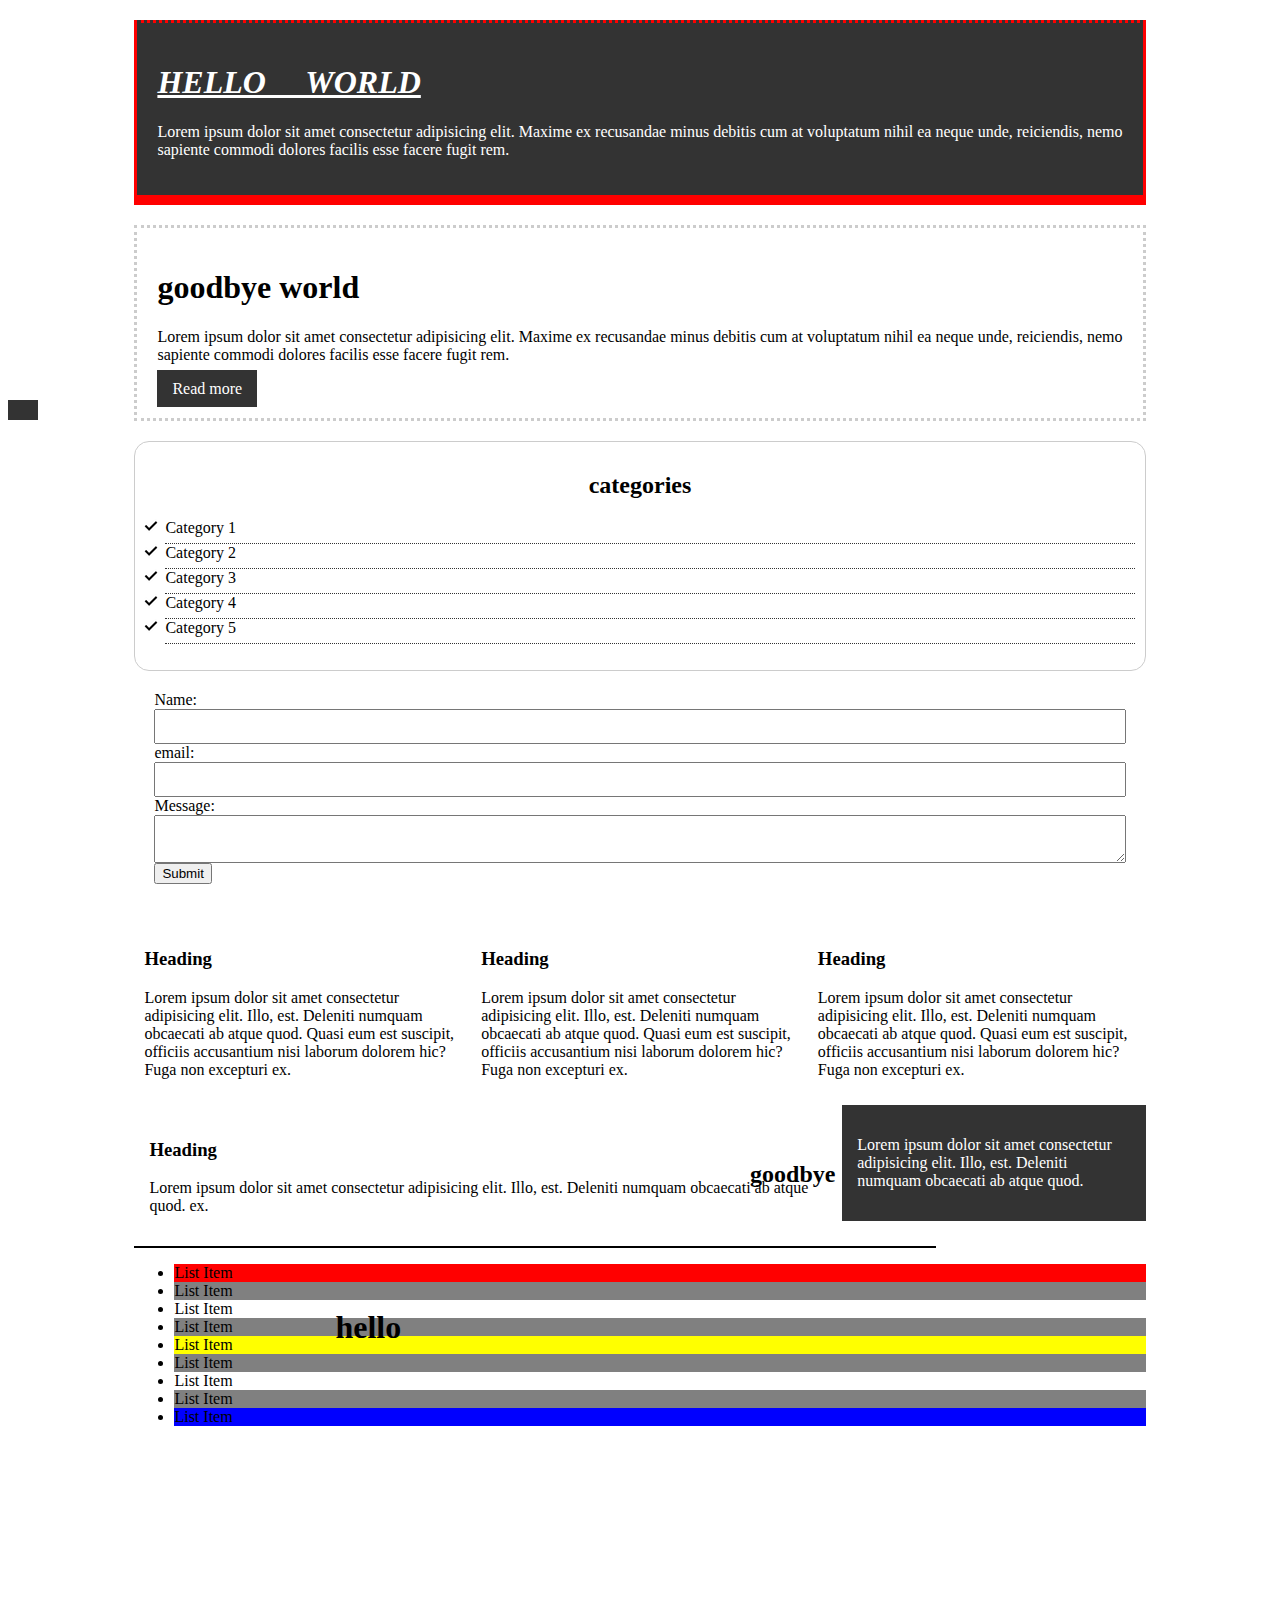
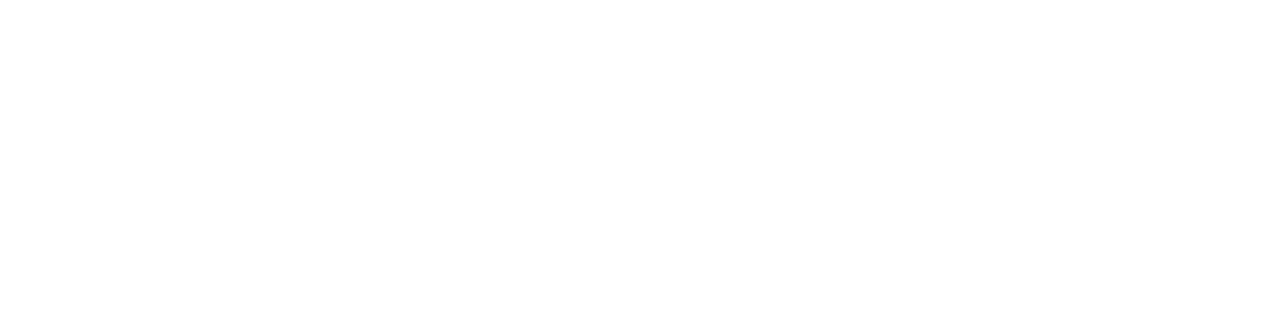
<file: css cheat sheet/index.html>
<html>
    <head> 
        <title>CSScheatsheet</title>
       <link rel="stylesheet" type="text/css" href="css/style.css">
    </head>
    <body>
        <div class="container">
        <div class="box-1">
        <h1>hello world</h1>
        <p>Lorem ipsum dolor sit amet consectetur adipisicing elit. Maxime ex recusandae minus debitis cum at voluptatum nihil ea neque unde, reiciendis, nemo sapiente commodi dolores facilis esse facere fugit rem.</p>
    </div>
    <div class="box-2">
        <h1>goodbye world</h1>
        <p>Lorem ipsum dolor sit amet consectetur adipisicing elit. Maxime ex recusandae minus debitis cum at voluptatum nihil ea neque unde, reiciendis, nemo sapiente commodi dolores facilis esse facere fugit rem.</p>
        <a class="button" href="">Read more</a>
    </div> 


    <div class="categories">
        <h2>categories</h2>
        <ul>
            <li><a href="#">Category 1</a></li>
            <li><a href="#">Category 2</a></li>
            <li><a href="#">Category 3</a></li>
            <li><a href="#">Category 4</a></li>
            <li><a href="test.html">Category 5</a></li>
        </ul>
    </div>
    <form class="my-form">
        <div class="form group"> 
            <label for="">Name: </label>
            <input type="text" name="name">

        </div>
        <div class="form group"> 
            <label for="">email: </label>
            <input type="text" name="email">

        </div>
        <div class="form group"> 
            <label for="">Message: </label>
            <textarea name="message"></textarea>

        </div>
        <input class="buttom" type="submit" value="Submit" name="">
    </form>

    <div class="block">
        <h3>Heading</h3>
<p> Lorem ipsum dolor sit amet consectetur adipisicing elit. Illo, est. Deleniti numquam obcaecati ab atque quod. Quasi eum est suscipit, officiis accusantium nisi laborum dolorem hic? Fuga non excepturi ex.</p>
    </div>
    <div class="block">
        <h3>Heading</h3>
<p> Lorem ipsum dolor sit amet consectetur adipisicing elit. Illo, est. Deleniti numquam obcaecati ab atque quod. Quasi eum est suscipit, officiis accusantium nisi laborum dolorem hic? Fuga non excepturi ex.</p>
    </div>
    <div class="block">
        <h3>Heading</h3>
<p> Lorem ipsum dolor sit amet consectetur adipisicing elit. Illo, est. Deleniti numquam obcaecati ab atque quod. Quasi eum est suscipit, officiis accusantium nisi laborum dolorem hic? Fuga non excepturi ex.</p>
    </div>


    <div class="clr"> </div>
    <div id="main-block">
        <h3>Heading</h3>
        <p> Lorem ipsum dolor sit amet consectetur adipisicing elit. Illo, est. Deleniti numquam obcaecati ab atque quod.  ex.</p>
    </div>
    <div id="sidebar">
    
        <p> Lorem ipsum dolor sit amet consectetur adipisicing elit. Illo, est. Deleniti numquam obcaecati ab atque quod. </p>
    </div>

    <div class="clr"></div>

    <div class="p-box">
    <h1>hello</h1>
    <h2>goodbye</h2>
</div>
<ul class="my-list">
  <li>List Item</li>  
  <li>List Item</li>  
  <li>List Item</li>  
  <li>List Item</li>  
  <li>List Item</li>  
  <li>List Item</li>  
  <li>List Item</li>  
  <li>List Item</li>  
  <li>List Item</li>  
</ul>
</div>

<a class="fix-me button"  href="hello"></a>

<div style="margin-top: 500px;"></div>
    </body>
</html>
</file>
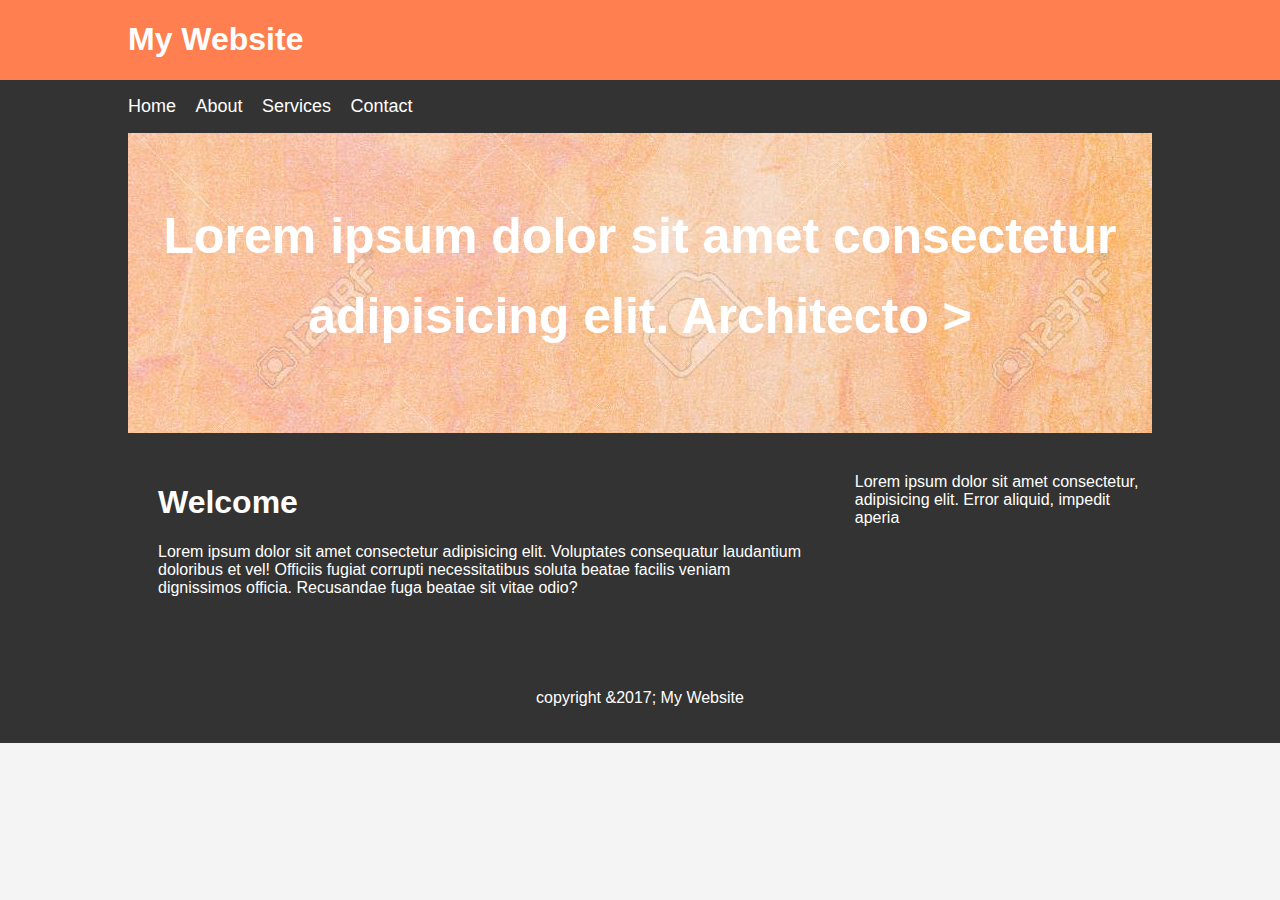
<file: my website/index.html>
<html>
<head>
    <title>My Website</title>
    <link rel="stylesheet" href="css/style.css">
</head>
<body>
 <header id="main-header">
     <div class="container">
     <h1>My Website</h1>
    </div>
 </header>   

 <nav id="navbar">
    <div class="container">
    <ul>
        <li><a href=#>Home</a></li>
        <li><a href=#>About</a></li>
        <li><a href=#>Services</a></li>
        <li><a href=#>Contact</a></li>
    </ul>
   </div>
<nav>

    <section id="showcase"   
<div class="container">
  
<h1>
    Lorem ipsum dolor sit amet consectetur adipisicing elit. Architecto 

</div>
    ></section>

    <div class="container">
 <section id="main">
     <h1>Welcome</h1>
     <p>Lorem ipsum dolor sit amet consectetur adipisicing elit. Voluptates consequatur laudantium doloribus et vel! Officiis fugiat corrupti necessitatibus soluta beatae facilis veniam dignissimos officia. Recusandae fuga beatae sit vitae odio?</p>
 </section>
<aside id="sidebar">
Lorem ipsum dolor sit amet consectetur, adipisicing elit. Error aliquid, impedit aperia
</aside>
</div>

<footer id="main-footer">
    <p>copyright &2017; My Website</p>
</footer>

</body>

</html>
</file>
<file: css cheat sheet/css/style.css>
/* * {
  margin: 0;
  padding: 0; */
}

body {
  background-color: #f4f4f4;
  color: 555555;

  font-family: Arial, Helvetica, sans-serif;
  font-size: 12px;
  font-weight: normal;
/* Same as above */
  font: normal 16px Arial, Helvetica, sans-serif;

  line-height: 1.6em;
  margin: 0;
}

a{
  text-decoration: none;
  color: #000;  
}

a:hover{
    color: red;
}
a:active{
    color:green;
}

a:visited{
  }

.container {
  width: 80%;
  margin: auto;
}

.button {
    background-color: #333;
    color: #fff;
    padding: 10px 15px;
    border: none;


}

.button :hover {
    background: red;
    color: white;


} 
.clr {
    clear: both;
}

.box-1 {
  background-color: #333333;
  color: #fff;
  border-right: 5px red solid;
  border-left: 5px red solid;
  border: red solid;
  border-width: 3px;
  border-bottom-width: 10px;
  border-top-style: dotted;

  padding-top: 20px;
  padding-bottom: 20px;
  padding-right: 20px;
  padding-left: 20px;
/* Same as above */
  padding: 20px;


  margin-top: 20px;
  margin: 20px 0;
}



.box-1 h1{
    font-family: Tahoma;
    font-weight: 800;
    font-style: italic;
    text-decoration: underline;
    text-transform: uppercase;
    letter-spacing; 0.2em;
    word-spacing: 1em;

}


.box-2{
    border: 3px dotted  #ccc;
    padding: 20px;
    margin: 20px 0;
}


.categories{
 border: 1px#ccc solid;
 padding: 10px;
 border-radius: 15px;   
}


.categories h2{
    text-align: center;
}

.categories ul{
    padding:0;
    padding-left: 20px;

list-style: square;
list-style: none;

}


.categories li{
    padding-bottom: 6px;
    border-bottom: dotted 1px #333;
    list-style-image: url('../images/check.png');

}

.my-form{
    padding: 20px;
}

.my-form .form-group{
    padding-bottom: 15px;
}

.my-form label{
    display: block;
}

.my-form input[type="text"], .my-form textarea{
    padding: 8px;
    width: 100%;
}

.block{
    float: left;
    width: 33.3%;
    border: 1 px solid #ccc;
    padding: 10px;
    box-sizing: border-box;
}

#main-block{
    float: left;
    width: 70%;
    padding: 15px;
    box-sizing: border-box;
}

#sidebar{
    float: right;
    width: 30%;
    background-color: #333;
    color: #fff;
    padding: 15px;
    box-sizing: border-box;
}

.p-box{
    width: 800px;
    height: 500 px;
    border: 1px solid;
 margin-top: 30 px;
    position: relative; 
    background-image: url('../images/bgimage.jpeg');   

    background-position: 100px 200 px;
    background-repeat: no-repeat;
    background-position: center top;
}


.p-box h1{
    position: absolute;
    top: 40px;
    left: 200px;
}

.p-box h2{
    position: absolute;
    bottom: 40px;
    right: 100px;
}

.fix-me{
    position: fixed;
    top: 400px;
    color: white;
}

.my-list li:first-child{
    background: red;
}

.my-list li:last-child{
    background:blue;
}

.my-list li:nth-child(5){
    background: yellow;
}

.my-list li:nth-child(even){
    background: grey;
}
</file>
<file: my website/css/style.css>
body {
  background-color: #f4f4f4;
  color: #555;
  font-family: Arial, Helvetica, sans-serif;
  font-size: 16px;
  line-height: 1.63m;
  margin: 0;
}

.container {
  width: 80%;
  margin: auto;
  overflow: hidden;
}

#main-header {
  background-color: coral;
  color: #fff;
}

#navbar {
  background-color: #333;
  color: white;
}

#navbar ul {
  padding: 0;
  list-style: none;
}

#navbar li {
  display: inline;
}

#navbar a {
  color: #fff;
  text-decoration: none;
  font-size: 18px;
  padding-right: 15px;
}

#showcase {
  background-image: url(../images/showcase.jpg);
  background-position: center right;
  min-height: 300px;
  margin-bottom: 30px;
  text-align: center;
}

#showcase h1 {
  color: #fff;
  font-size: 50px;
  line-height: 1.6em;
  padding-top: 30px;
}

#main {
  float: left;
  width: 70%;
  padding: 0 30px;
  box-sizing: border-box;
}

#sidebar {
  float: right;
  width: 30%;
  background: #333;
  color: #fff;
  padding: 10px;
  box-sizing: border-box;
}

#main-footer {
  background: #333;
  color: #fff;
  text-align: center;

  padding: 20px;
  margin-top: 40px;
}

@media (max-width: 600px) {
  #main {
    width: 100%;
    float: nonce;
  }
  #sidebar {
    width: 100%;
    float: nonce;
  }
}
</file>
